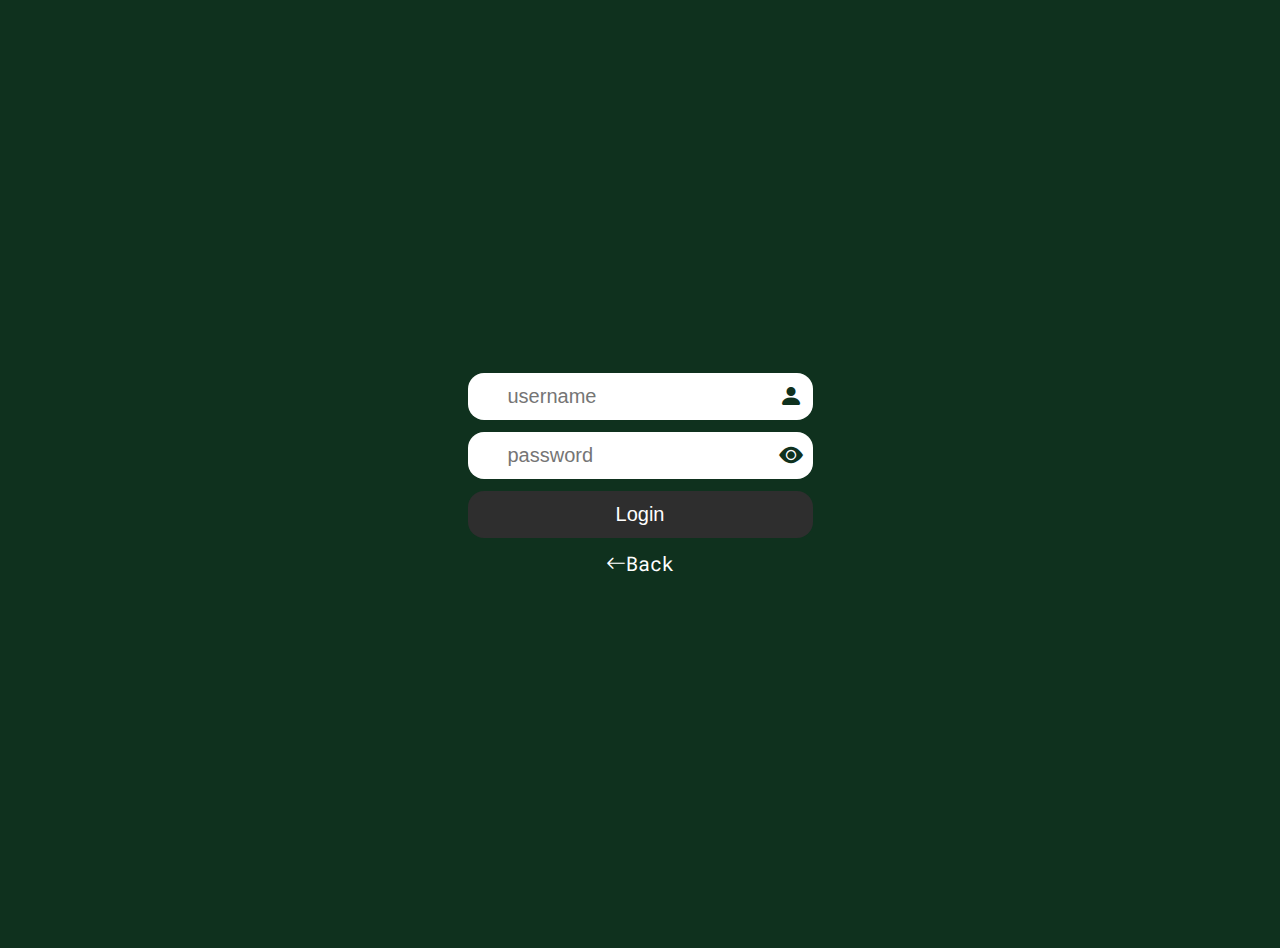
<file: login.html>
<!DOCTYPE html>
<html lang="en">
	<head>
		<meta charset="UTF-8" />
		<meta name="viewport" content="width=device-width, initial-scale=1.0" />
		<title>Document</title>
		<link rel="stylesheet" href="css/styles.css" />
	</head>
	<body>
		<form action="" class="login">
			<div class="input-icon">
				<input type="text" placeholder="username" id="username-input" />
				<i class="bi bi-person-fill"></i>
			</div>
			<div class="input-icon">
				<input type="password" placeholder="password" id="password-input" />
				<i class="bi bi-eye-fill" id="view-password"></i>
			</div>
			<button id="login-btn">Login</button>
			<a href="index.html"><i class="bi bi-arrow-left"></i>Back</a>
		</form>
        <script src="src/login.js"></script>
	</body>
</html>
</file>
<file: css/styles.css>
/* Import Google Font */
@import url('https://fonts.googleapis.com/css2?family=Roboto+Mono:wght@100;300;400;500;600;700&display=swap');

/* Import Bootstrap Icons */
@import url('https://cdn.jsdelivr.net/npm/bootstrap-icons@1.11.3/font/bootstrap-icons.min.css');

:root {
	--background-color: #0f311e;
	--light-background: #2e2e2e;
	--primary-color: #fff;
	--secondary-color: #aaa;
	--primary-font: 'Roboto Mono', monospace;
	--gap-s: 12px;
	--gap: 24px;
	--gap-xl: 48px;
	--border-radius: 16px;
	--transition: all 0.3s ease-in-out;
}

* {
	margin: 0;
	padding: 0;
	box-sizing: border-box;
}

html {
	font-size: 62.5%;
	background-color: var(--background-color);
	color: var(--primary-color);
	font-family: var(--primary-font);
}

body {
	max-width: 1000px;
	padding: 24px;
	margin: auto;
	display: grid;
	gap: var(--gap-xl);
}

header {
	nav {
		display: flex;
		justify-content: space-between;
		align-items: center;

		a {
			color: var(--primary-color);
			text-decoration: none;
			font-size: 3.6rem;
			font-weight: bolder;
		}

		.left-nav {
			display: flex;
			align-items: center;
			gap: var(--gap);

			a {
				font-size: 4rem;
			}

			.search {
				position: relative;

				input {
					outline: none;
					padding: 9px 3rem 9px 3rem;
					font-size: 2rem;
					border-radius: var(--border-radius);
					border: none;
				}

				i {
					position: absolute;
					z-index: 1;
					color: var(--background-color);
					font-size: 2.4rem;
					top: 50%;
					transform: translateY(-50%);
					right: 1rem;
					cursor: pointer;
				}
			}
		}
	}
}

main {
	display: grid;
	grid-template-columns: 2fr 3fr;
	gap: var(--gap-xl);

	.songs-container {
		display: grid;
		gap: var(--gap);
		text-align: center;
		justify-content: center;
		justify-items: center;

		.song-img {
			max-width: 100%;
			max-height: 300px;
			width: auto;
			height: auto;
			overflow: hidden;
			border-radius: var(--border-radius);
		}

		.song-name {
			font-size: 3rem;
		}

		.song-details {
			display: flex;
			flex-direction: column;
			width: 100%;

			#song-buttons {
				.current-song-button {
					background-color: transparent;
					color: #fff;
					font-size: 2.4rem;
					padding: 16px 12px;
					border-radius: var(--border-radius);
					border: none;
					transition: var(--transition);
					cursor: pointer;
					font-weight: 500;
					margin: auto;
				}
			}

			#progress-container {
				height: 30px;
				display: flex;
				align-items: center;
				justify-content: center;
				flex-direction: column;

				#progress-bar {
					background-color: white;
					width: auto;
					height: 5px;
				}
			}
		}
	}

	.list {
		display: grid;
		gap: var(--gap);

		h3 {
			font-size: 2.5rem;
			margin-top: 3.5rem;

			span {
				color: var(--secondary-color);
			}
		}

		.songs-list {
			display: flex;
			flex-direction: column;
			gap: var(--gap);
			max-height: 30vh;

			.songs {
				overflow-y: scroll;

				.songsError {
					font-size: 2.4rem;
					text-align: center;
					color: var(--secondary-color);
				}

				.song {
					width: 100%;
					display: flex;
					justify-content: space-between;
					align-items: center;
					font-size: 1.4rem;
					transition: var(--transition);
					border-radius: var(--border-radius);

					&:hover {
						background-color: var(--light-background);
					}

					.left-song {
						width: 55%;
						display: flex;
						gap: var(--gap-s);
						align-items: center;
						img {
							max-width: 50px;
							border-radius: var(--border-radius);
						}
					}

					#song-list-buttons {
						width: 45%;
						display: flex;
					}

					.add-to-list-btn {
						background-color: transparent;
						color: #fff;
						font-size: 2.4rem;
						padding: 16px 12px;
						border-radius: var(--border-radius);
						border: none;
						transition: var(--transition);
						cursor: pointer;
						font-weight: 500;
						margin: auto;

						&:hover {
							background-color: var(--secondary-color);
						}
					}
				}
			}
		}
	}
}

/*Login*/

.login {
	display: grid;
	height: 100vh;
	place-content: center;
	gap: var(--gap-s);

	.input-icon {
		position: relative;

		input {
			outline: none;
			padding: 12px 4rem 12px 4rem;
			font-size: 2rem;
			border-radius: var(--border-radius);
			border: none;
		}

		i {
			position: absolute;
			z-index: 1;
			color: var(--background-color);
			font-size: 2.4rem;
			top: 50%;
			transform: translateY(-50%);
			right: 1rem;
		}
	}

	button {
		outline: none;
		padding: 12px 4rem 12px 4rem;
		font-size: 2rem;
		border: none;
		border-radius: var(--border-radius);
		background-color: var(--light-background);
		color: var(--primary-color);
	}

	a {
		text-decoration: none;
		color: var(--primary-color);
		font-size: 2rem;
		text-align: center;
	}
}
</file>
